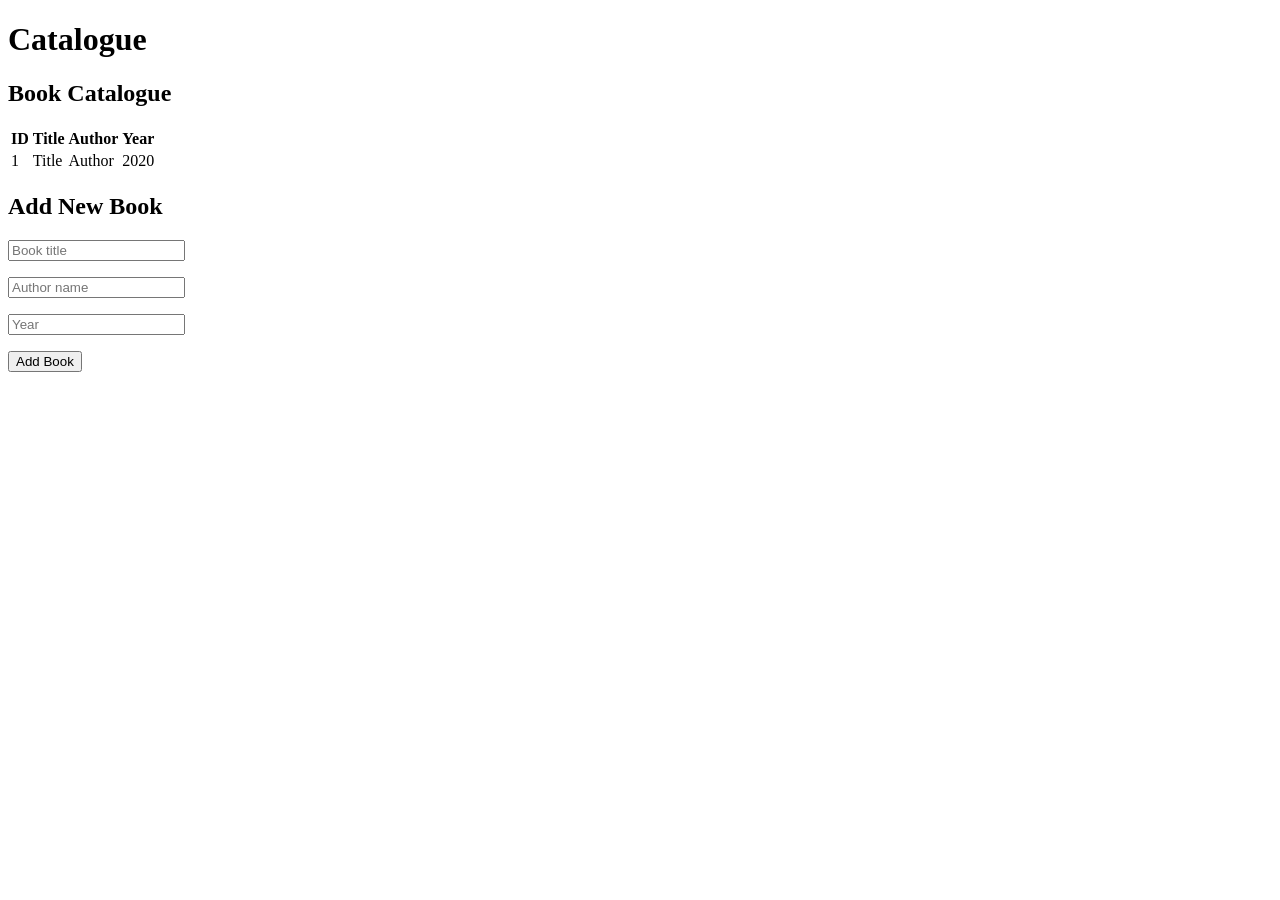
<file: src/main/resources/templates/books/list.html>
<!DOCTYPE html>
<html lang="en" xmlns:th="http://www.thymeleaf.org">
<head>
    <meta charset="UTF-8">
    <title th:text="${title}">Catalogue</title>
    <link rel="stylesheet" th:href="@{/css/app.css}">
</head>
<body>

<h1 th:text="${title}">Catalogue</h1>

<p th:if="${message}" class="flash"
   th:text="${message}"></p>

<h2>Book Catalogue</h2>

<table>
    <tr>
        <th>ID</th>
        <th>Title</th>
        <th>Author</th>
        <th>Year</th>
    </tr>

    <tr th:each="book : ${books}">
        <td th:text="${book.id}">1</td>
        <td th:text="${book.title}">Title</td>
        <td th:text="${book.author}">Author</td>
        <td th:text="${book.year}">2020</td>
    </tr>
</table>

<h2>Add New Book</h2>

<form action="/books" method="post">
    <p>
        <input type="text" name="title"
               placeholder="Book title" required>
    </p>

    <p>
        <input type="text" name="author"
               placeholder="Author name" required>
    </p>

    <p>
        <input type="number" name="year"
               placeholder="Year" required>
    </p>

    <button type="submit">Add Book</button>
</form>

</body>
</html>
</file>
